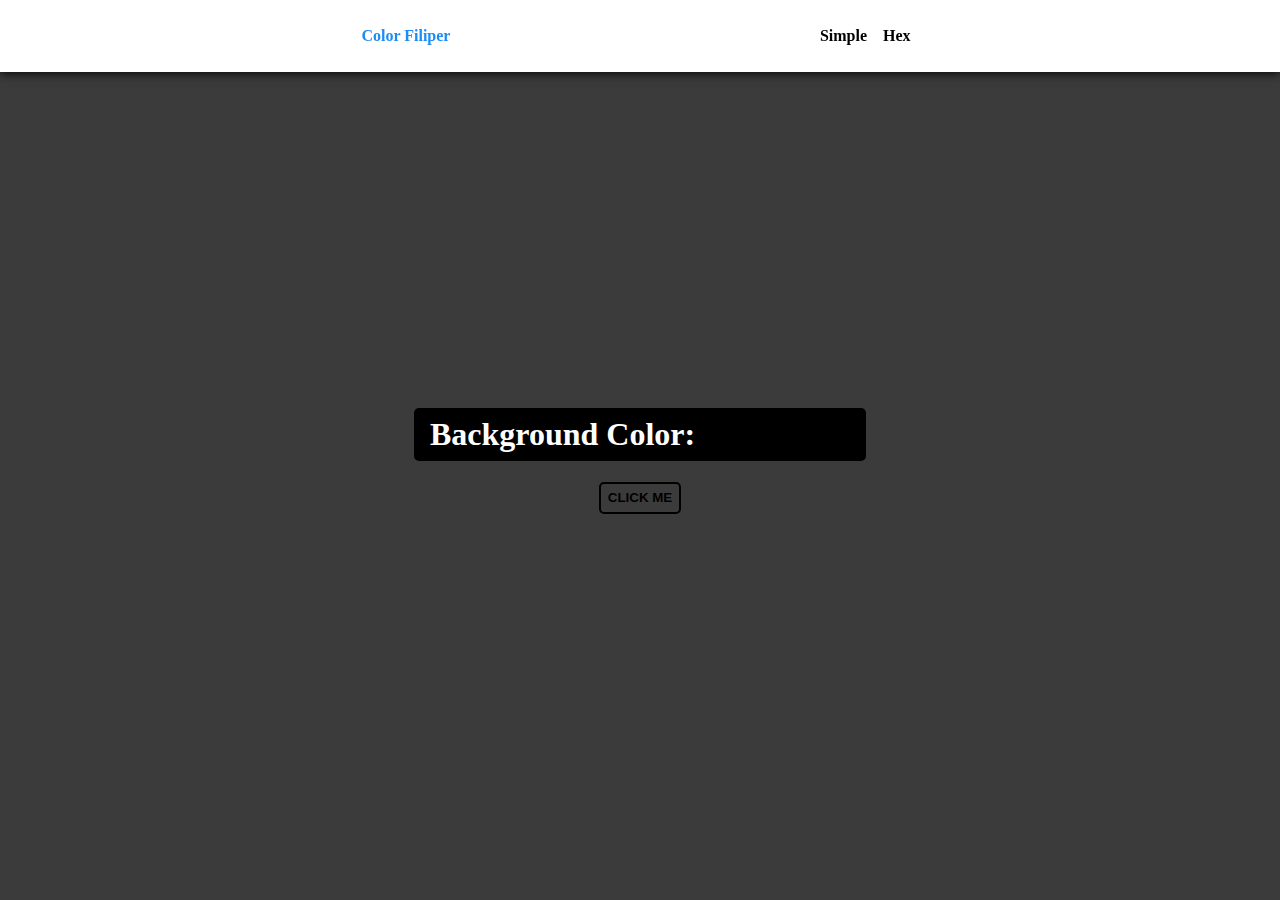
<file: Color_Filiper/index.html>
<!DOCTYPE html>
<html lang="en">
<head>
    <meta charset="UTF-8">
    <meta name="viewport" content="width=device-width, initial-scale=1.0">
    <title>color filiper</title>
    <link rel="stylesheet" href="style.css">
</head>
<body>
    <nav class="navbar">
        <div class="section"><h4>Color Filiper</h4></div>
        <div class="section">
            <div class="boxes"><a href="index.html">Simple</a></div>
            <div class="boxes"><a href="hex.html">Hex</a></div>
        </div>
    </nav>
    <div class="container">
        <h1 class="box">
            Background Color: <span class="colorId"> </span>
        </h1>
        <button class="btn">CLICK ME</button>
    </div>
</body>
<script src="./script.js"></script>
</html>
</file>
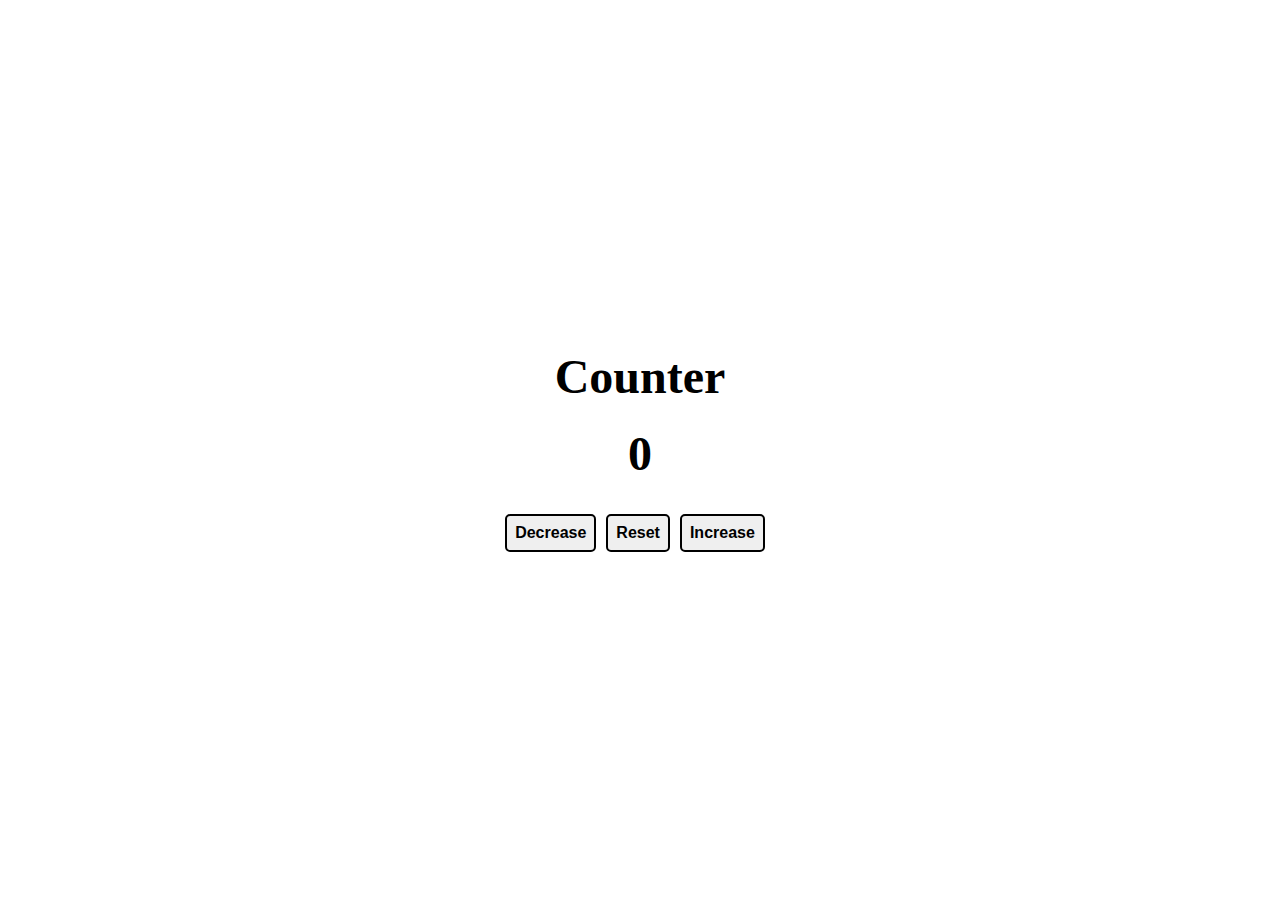
<file: Counter/index.html>
<!DOCTYPE html>
<html lang="en">
<head>
    <meta charset="UTF-8">
    <meta name="viewport" content="width=device-width, initial-scale=1.0">
    <title>Counter</title>
    <link rel="stylesheet" href="style.css">
</head>
<body>
    <main class="container">
        <h1>Counter</h1>
        <h2 class="result">0</h2>
        <div class="box">
            <button class="btn1" id="red">Decrease</button>
            <button class="btn2" id="black">Reset</button>
            <button class="btn3" id="green">Increase</button>
        </div>
    </main>
</body>
<script src="./script.js"></script>
</html>
</file>
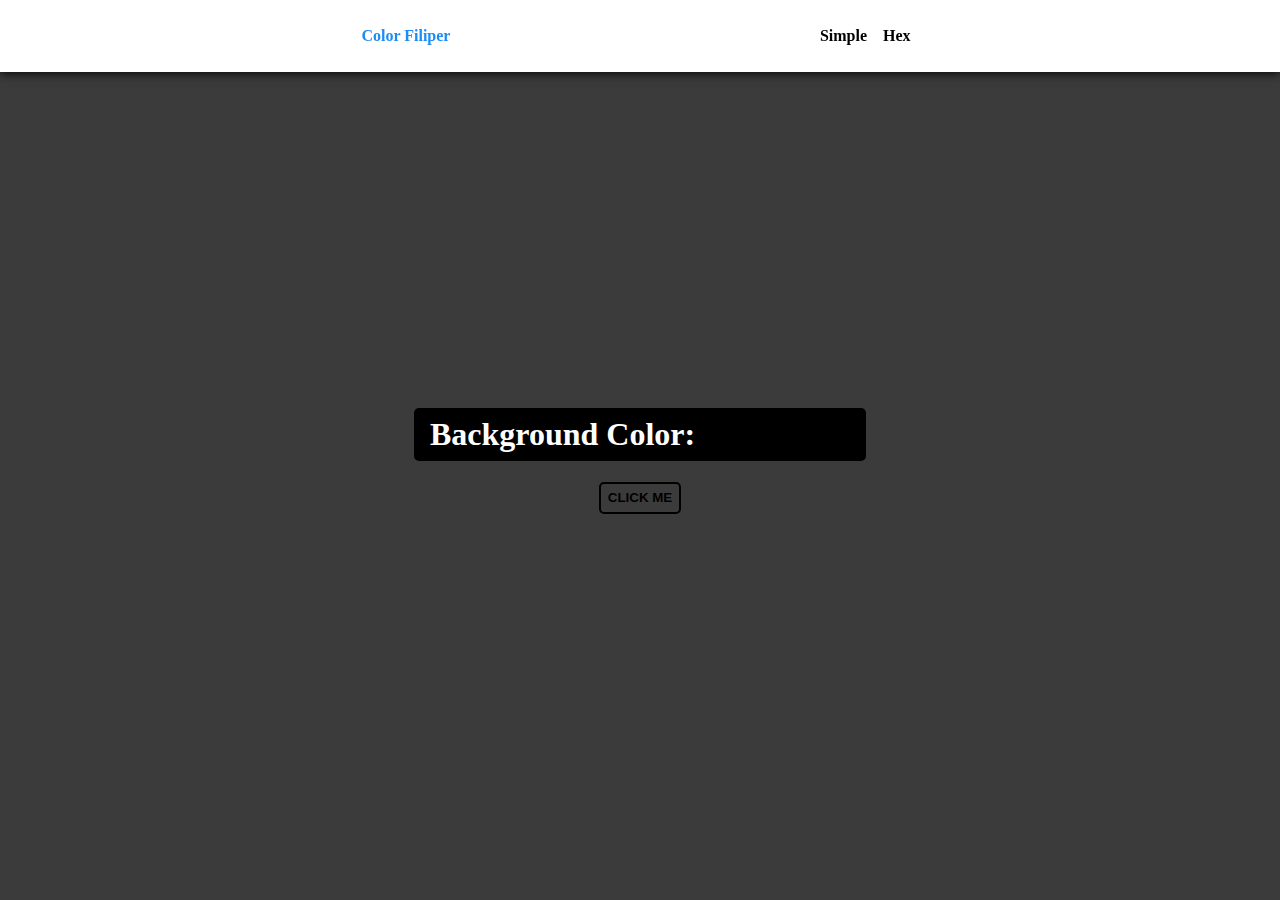
<file: Color_Filiper/hex.html>
<!DOCTYPE html>
<html lang="en">
<head>
    <meta charset="UTF-8">
    <meta name="viewport" content="width=device-width, initial-scale=1.0">
    <title>color filiper</title>
    <link rel="stylesheet" href="style.css">
</head>
<body>
    <nav class="navbar">
        <div class="section"><h4>Color Filiper</h4></div>
        <div class="section">
            <div class="boxes"><a href="index.html">Simple</a></div>
            <div class="boxes"><a href="hex.html">Hex</a></div>
        </div>
    </nav>
    <div class="container">
        <h1 class="box">
            Background Color: <span class="colorId"> </span>
        </h1>
        <button class="btn">CLICK ME</button>
    </div>
</body>
<script src="./app.js"></script>
</html>
</file>
<file: Color_Filiper/style.css>
body{
    padding: 0;
    margin: 0;
    background-color: rgb(60, 59, 59);
}
.navbar{
    display: flex;
    justify-content: space-evenly;
    align-items: center;
    background-color: white;
    position: fixed;
    top: 0;
    left: 0;
    width: 100%;
    height: 8vh;
    box-shadow: 0px 1px 10px black;
}
.section{
    color: #1d8df6;
    display: flex;
    justify-content: space-evenly;
}
.boxes{
    padding: 0.5rem;
}
a{
    color: black;
    cursor: pointer;
    text-decoration-line: none;
    font-weight: bold;
    transition: 0.4s linear;
}
a:hover{
    color: #1d8df6;
}
.container{
    display: flex;
    flex-direction: column;
    align-items: center;
    justify-content: center;
    height: 100vh;
    width: 100%;
}
.colorId{
    color: #1d8df6;
    margin-left: 5px;
}
.box{
    color: white;
    display: flex;
    background-color: black;
    padding: 0.5rem 1rem;
    border-radius: 5px;
    width: 420px;
}
button{
    background-color: transparent;
    color: black;
    border: 2px solid black;
    border-radius: 5px;
    cursor: pointer;
    padding: 0.4rem 0.4rem;
    font-weight: bold;
    transition: 1s ease;
}
button:hover{
    box-shadow: 0rem 0rem 3rem 12px rgb(39, 39, 39);
    transform: scale(12px, 12px);
}
</file>
<file: Counter/style.css>
body{
    margin: 0;
    padding: 0;
}
.container{
    display: flex;
    flex-direction: column;
    justify-content: center;
    align-items: center;
    height: 100vh;
    width: 100%;
}
h1, h2{
    font-size: 3rem;
    margin: 0;
}
.result{
    display: flex;
    justify-content: center;
    align-items: center;
}
.red{
    color: red;
} 
.green{
    color: green;
}
.black{
    color: black;
}
.result{
    width: 250px;
    height: 100px;
    margin-bottom: 10px;
}

.box{
    display: flex;
    align-items: center;
    justify-content: space-between;
}
button{
    cursor: pointer;
    border:2px solid black;
    border-radius: 5px;
    padding: 0.5rem;
    margin-right: 10px;
    font-size: 1rem;
    font-weight: bold;
    transition: all 1s ease-in;
}
button:hover{
    box-shadow: 0px 0px 2rem black;
}
</file>
